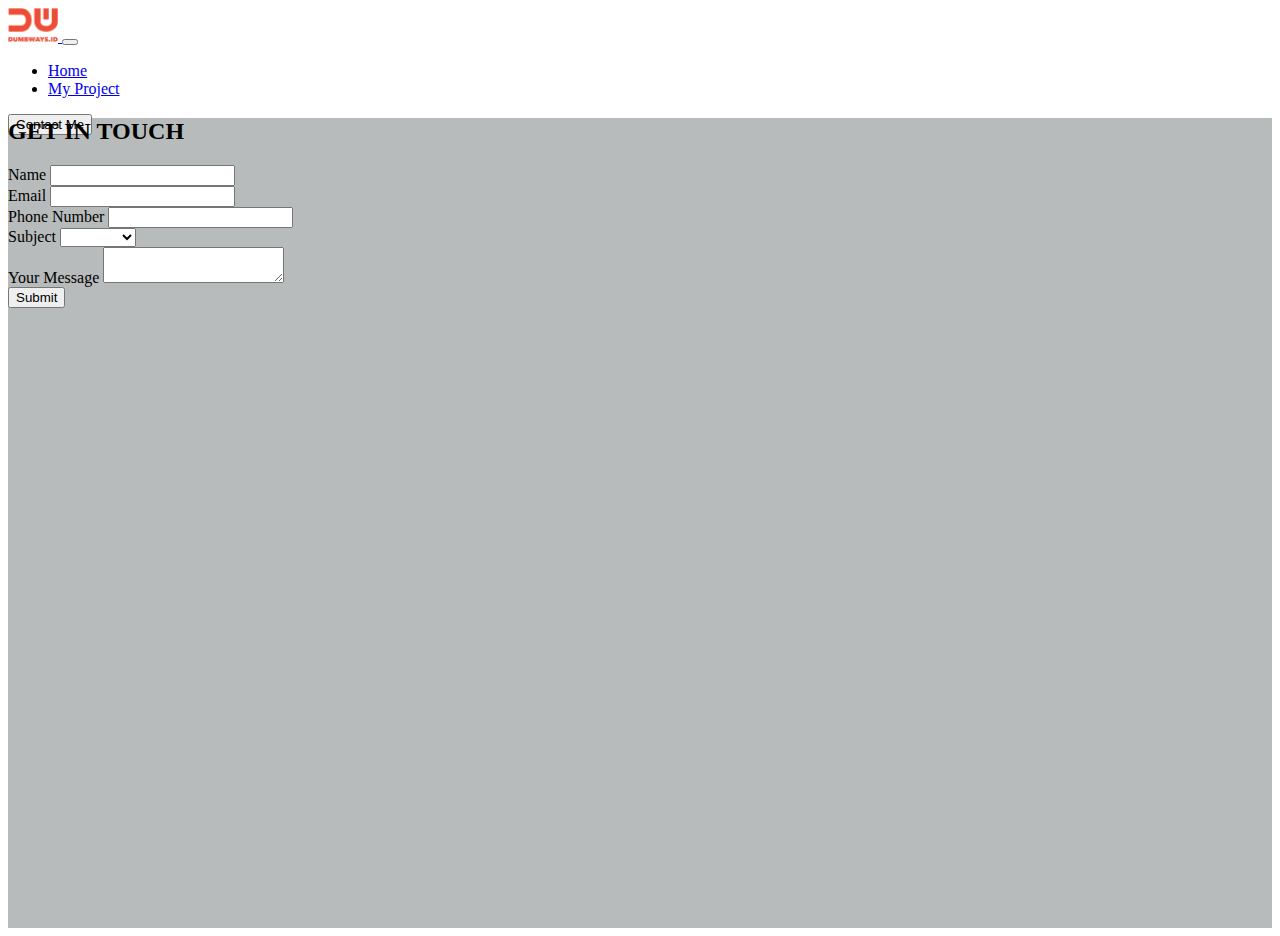
<file: views/contact.html>
<!DOCTYPE html>
<html lang="en">
  <head>
    <title>Contact</title>
    <link rel="icon" type="image/x-icon" href="../public/favicon/favicon.ico" />
    <link rel="stylesheet" href="/public/css/style1.css" />
    <link href="https://cdn.jsdelivr.net/npm/bootstrap@5.2.1/dist/css/bootstrap.min.css" rel="stylesheet" integrity="sha384-iYQeCzEYFbKjA/T2uDLTpkwGzCiq6soy8tYaI1GyVh/UjpbCx/TYkiZhlZB6+fzT" crossorigin="anonymous" />
  </head>
  <body>
    <!--navbar-->
    <nav class="navbar navbar-expand-lg bg-light">
      <div class="container">
        <a class="navbar-brand" href="#">
          <img src="/public/img/logo.png" alt="logo" width="50px" />
        </a>
        <button class="navbar-toggler" type="button" data-bs-toggle="collapse" data-bs-target="#navbarSupportedContent" aria-controls="navbarSupportedContent" aria-expanded="false" aria-label="Toggle navigation">
          <span class="navbar-toggler-icon"></span>
        </button>
        <div class="collapse navbar-collapse" id="navbarSupportedContent">
          <ul class="navbar-nav me-auto mb-2 mb-lg-0">
            <li class="nav-item">
              <a class="nav-link" aria-current="page" href="/">Home</a>
            </li>
            <li>
              <a class="nav-link active" aria-current="page" href="/project">My Project</a>
            </li>
          </ul>
          <a href="/contact">
            <button class="btn btn-dark text-white" type="submit">Contact Me</button>
          </a>
        </div>
      </div>
    </nav>

    <!--Form-->
    <div class="container-fluid d-flex justify-content-center align-items-center bg-grey">
      <div class="container-form">
        <h2 class="mb-3 text-center">GET IN TOUCH</h2>
        <form action="">
          <div class="mb-3">
            <label for="name" class="form-label fw-bold">Name</label>
            <input type="text" id="name" class="form-control" />
          </div>
          <div class="mb-3">
            <label for="email" class="form-label fw-bold">Email</label>
            <input type="text" id="email" class="form-control" />
          </div>
          <div class="mb-3">
            <label for="phone" class="form-label fw-bold">Phone Number</label>
            <input type="text" id="phone" class="form-control" />
          </div>
          <div class="mb-3">
            <label for="" class="form-label fw-bold">Subject</label>
            <select
              id="subject"
              class="form-select"
              aria-label="Default select
                            example"
            >
              <option selected hidden></option>
              <option value="Frontend">Frontend</option>
              <option value="Backend">Backend</option>
              <option value="Fullstack">Fullstack</option>
            </select>
          </div>
          <div class="mb-3">
            <label for="message" class="form-label fw-bold">Your Message</label>
            <textarea id="message" class="form-control"></textarea>
          </div>
          <div class="d-grid d-md-flex justify-content-md-end">
            <button onclick="submitData()" class="btn btn-dark">Submit</button>
          </div>
        </form>
      </div>
    </div>
    <script src="/public/js/contact.js"></script>
  </body>
</html>
</file>
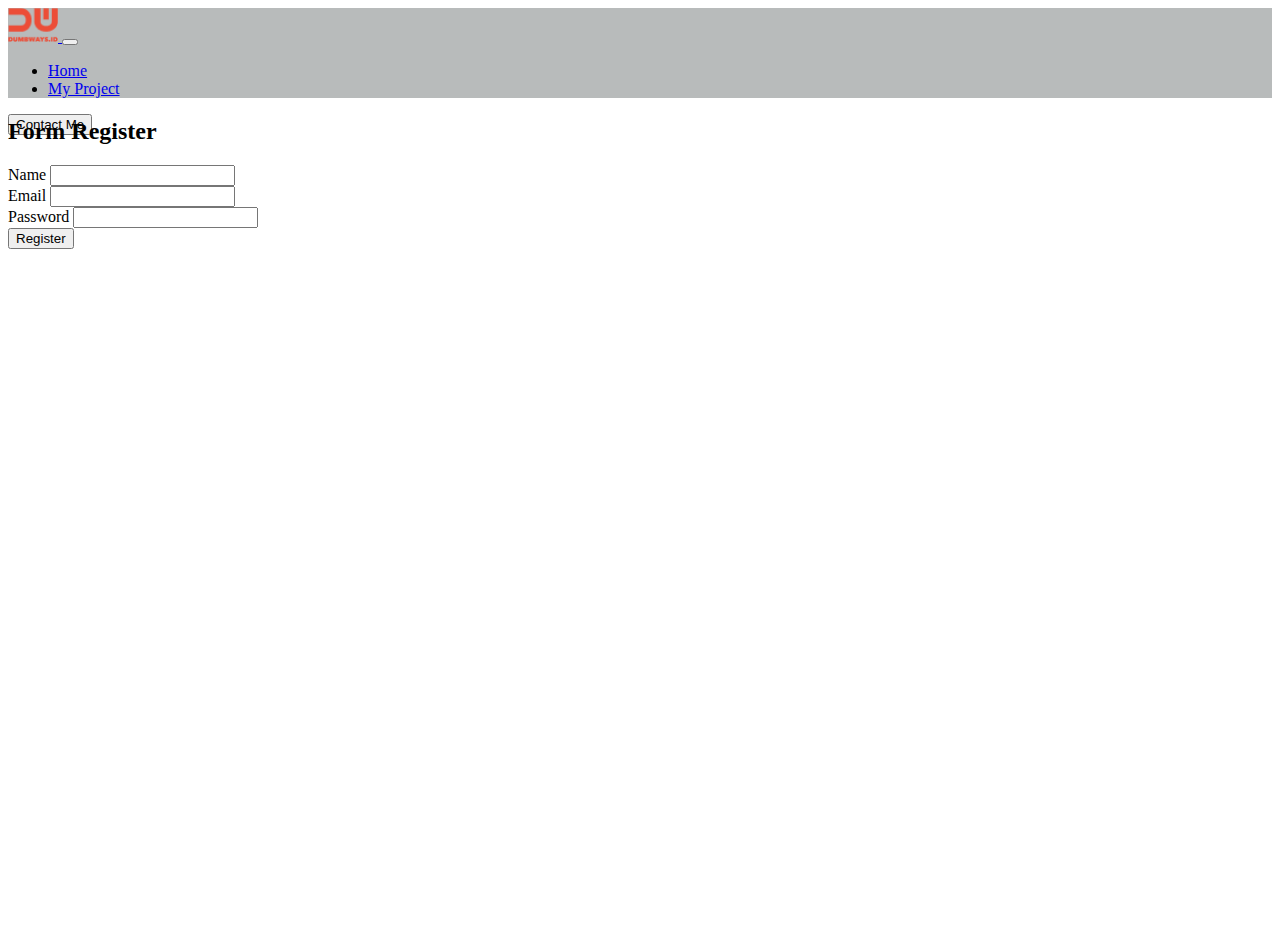
<file: views/form-register.html>
<!DOCTYPE html>
<html lang="en">
  <head>
    <title>FORM REGISTER</title>
    <link rel="icon" type="image/x-icon" href="../public/favicon/favicon.ico" />
    <link rel="stylesheet" href="/public/css/style1.css" />
    <link href="https://cdn.jsdelivr.net/npm/bootstrap@5.2.1/dist/css/bootstrap.min.css" rel="stylesheet" integrity="sha384-iYQeCzEYFbKjA/T2uDLTpkwGzCiq6soy8tYaI1GyVh/UjpbCx/TYkiZhlZB6+fzT" crossorigin="anonymous" />
  </head>
  <body>
    <!--navbar-->
    <nav class="navbar navbar-expand-lg bg-grey">
      <div class="container">
        <a class="navbar-brand" href="#">
          <img src="/public/img/logo.png" alt="logo" width="50px" />
        </a>
        <button class="navbar-toggler" type="button" data-bs-toggle="collapse" data-bs-target="#navbarSupportedContent" aria-controls="navbarSupportedContent" aria-expanded="false" aria-label="Toggle navigation">
          <span class="navbar-toggler-icon"></span>
        </button>
        <div class="collapse navbar-collapse" id="navbarSupportedContent">
          <ul class="navbar-nav me-auto mb-2 mb-lg-0">
            <li class="nav-item">
              <a class="nav-link" aria-current="page" href="/">Home</a>
            </li>
            <li>
              <a class="nav-link active" aria-current="page" href="/project">My Project</a>
            </li>
          </ul>
          <a href="/contact">
            <button class="btn btn-dark text-white" type="submit">Contact Me</button>
          </a>
        </div>
      </div>
    </nav>

    <!--Form-->
    <div class="container-fluid d-flex justify-content-center align-items-center">
      <div class="container-form">
        <h2 class="mb-3 text-center">Form Register</h2>
        <form action="/register" method="POST">
          <div class="mb-3">
            <label for="inputName" class="form-label">Name</label>
            <input type="text" name="inputName" id="inputName" class="form-control" required />
          </div>
          <div class="mb-3">
            <label for="inputEmail" class="form-label">Email</label>
            <input type="text" name="inputEmail" id="inputEmail" class="form-control" required />
          </div>
          <div class="mb-3">
            <label for="inputPassword" class="form-label">Password</label>
            <input type="password" name="inputPassword" id="inputPassword" class="form-control" required />
          </div>
          <div class="d-grid gap-2 d-md-flex justify-content-md-end">
            <button class="btn bg-orange text-bg-dark">Register</button>
          </div>
        </form>
      </div>
    </div>
  </body>
</html>
</file>
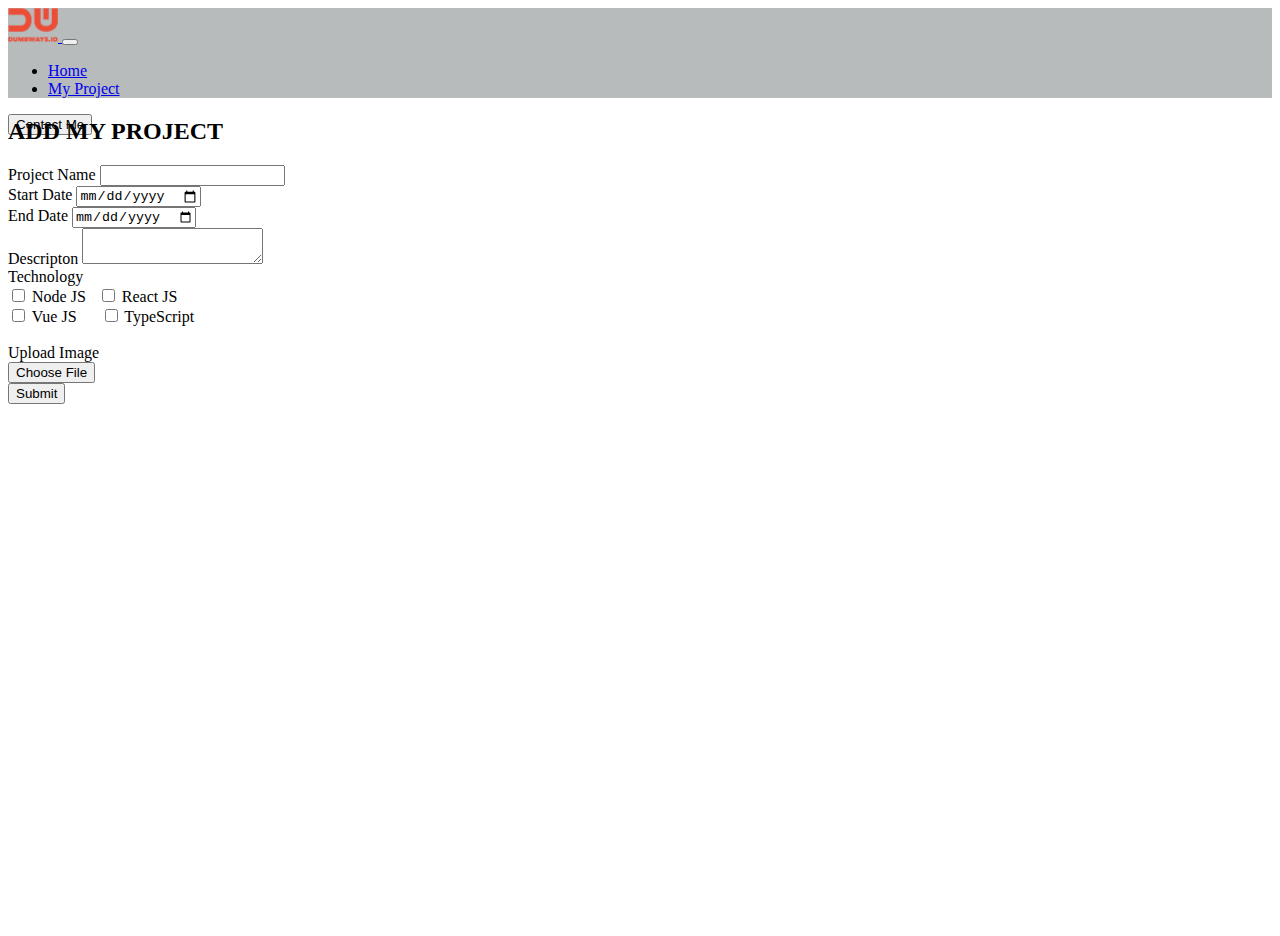
<file: views/myProjectForm.html>
<!DOCTYPE html>
<html lang="en">
  <head>
    <title>Add Project</title>
    <link rel="icon" type="image/x-icon" href="../public/favicon/favicon.ico" />
    <link rel="stylesheet" href="/public/css/style1.css" />
    <link href="https://cdn.jsdelivr.net/npm/bootstrap@5.2.1/dist/css/bootstrap.min.css" rel="stylesheet" integrity="sha384-iYQeCzEYFbKjA/T2uDLTpkwGzCiq6soy8tYaI1GyVh/UjpbCx/TYkiZhlZB6+fzT" crossorigin="anonymous" />
  </head>
  <body>
    <!--navbar-->
    <nav class="navbar navbar-expand-lg bg-grey">
      <div class="container">
        <a class="navbar-brand" href="#">
          <img src="/public/img/logo.png" alt="logo" width="50px" />
        </a>
        <button class="navbar-toggler" type="button" data-bs-toggle="collapse" data-bs-target="#navbarSupportedContent" aria-controls="navbarSupportedContent" aria-expanded="false" aria-label="Toggle navigation">
          <span class="navbar-toggler-icon"></span>
        </button>
        <div class="collapse navbar-collapse" id="navbarSupportedContent">
          <ul class="navbar-nav me-auto mb-2 mb-lg-0">
            <li class="nav-item">
              <a class="nav-link" aria-current="page" href="/">Home</a>
            </li>
            <li>
              <a class="nav-link active" aria-current="page" href="/project">My Project</a>
            </li>
          </ul>
          <a href="/contact">
            <button class="btn btn-dark text-white" type="submit">Contact Me</button>
          </a>
        </div>
      </div>
    </nav>

    <!--Form-->
    <div class="container-fluid d-flex justify-content-center align-items-center bg-light">
      <div class="container-form">
        <h2 class="mb-3 text-center">ADD MY PROJECT</h2>
        <form action="/add-project" method="POST" enctype="multipart/form-data">
          <div class="mb-3">
            <label for="inputName" class="form-label mb-1 fw-bold">Project Name</label>
            <input type="text" id="inputName" name="inputName" class="form-control shadow" />
          </div>
          <div class="row mb-3">
            <div class="col">
              <label for="startdate" class="form-label mb-1 fw-bold">Start Date</label>
              <input
                type="date"
                name="startdate"
                class="form-control shadow"
                placeholder="First name"
                aria-label="First
                                name"
                id="startdate"
              />
            </div>
            <div class="col">
              <label for="enddate" class="form-label mb-1 fw-bold">End Date</label>
              <input type="date" name="enddate" class="form-control shadow" placeholder="Last name" aria-label="Last name" id="endDate" />
            </div>
          </div>
          <div class="mb-3">
            <label for="description" class="form-label mb-1 fw-bold">Descripton</label>
            <textarea type="text" id="description" name="description" value="description" class="form-control shadow"></textarea>
          </div>
          <div>
            <label>
              <label class="form-label mb-1 fw-bold">Technology</label>
              <div class="checkbox">
                <label>
                  <input type="checkbox" name="node" class="nodeJs lgcb" value="node" />
                  Node JS
                </label>

                &nbsp;
                <label>
                  <input type="checkbox" name="react" class="reactJs lgcb" value="react" />
                  React JS
                </label>

                <br />

                <label>
                  <input type="checkbox" name="vue" class="vueJs lgcb" value="vue" />
                  Vue JS
                </label>
                &nbsp; &nbsp;&nbsp;
                <label>
                  <input type="checkbox" name="typescript" class="typeScript lgcb" value="typescript" />
                  TypeScript
                </label>
              </div>
            </label>
          </div>
          <br />
          <div class="mb-4">
            <label for="inputImage" class="form-label mb-1 fw-bold"> Upload Image</label>
            <input type="file" id="inputImage" name="inputImage" class="form-control shadow" />
          </div>
          <div class="d-grid gap-2 d-md-flex justify-content-md-end">
            <button class="btn btn-dark">Submit</button>
          </div>
        </form>
      </div>
    </div>
  </body>
</html>
</file>
<file: public/css/style1.css>
nav {
  height: 10vh;
}

.bg-grey {
  background-color: #b8bbbb;
}

.container-fluid {
  height: 90vh;
}

.card-text {
  text-align: justify;
}

.container-form {
  width: 450px;
}

input[type="file"] {
  width: 100%;
  color: transparent;
}

.fs-6 {
  margin-top: -10px;
}
</file>
